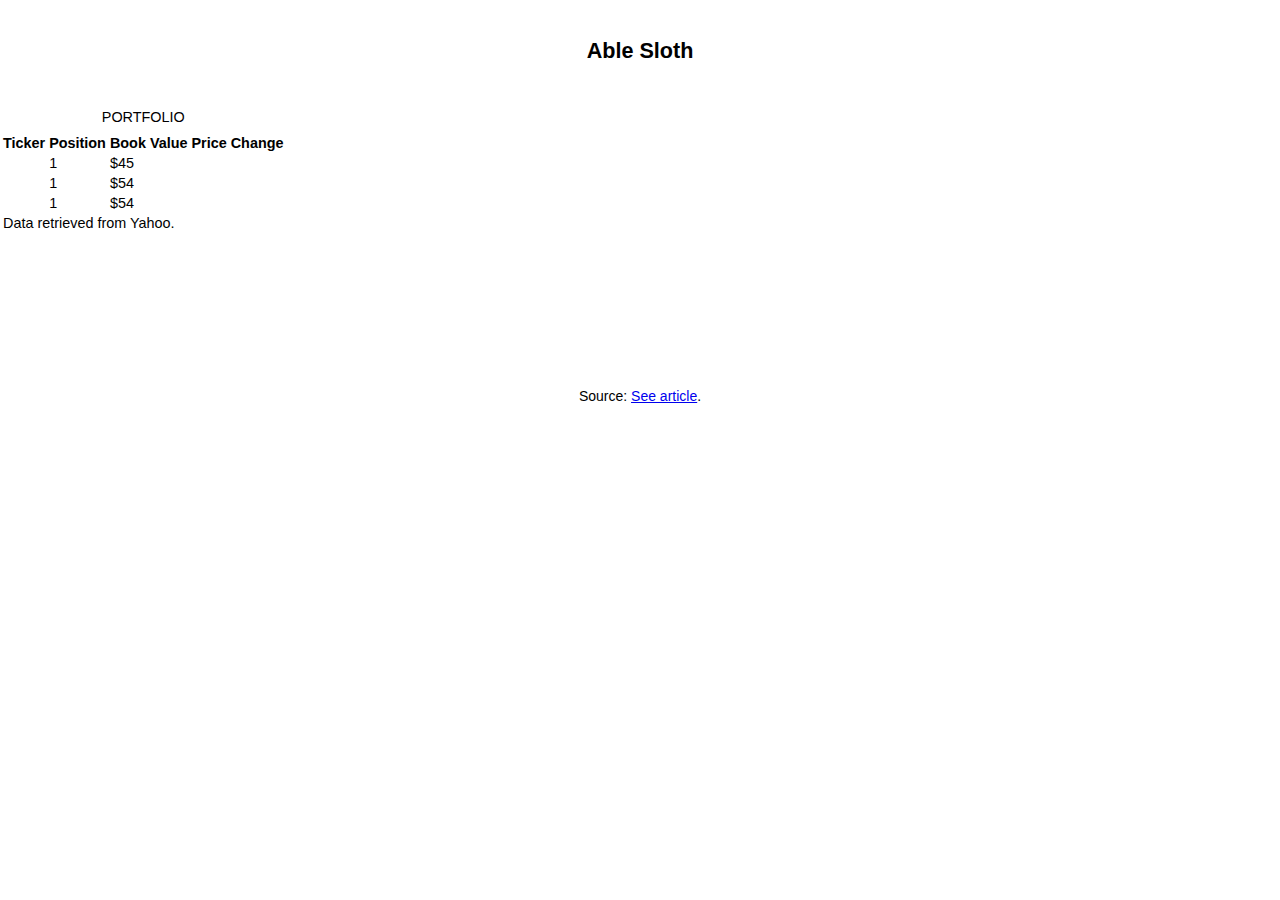
<file: index.html>
<!DOCTYPE html>
<html>

<head>
    <meta charset="UTF-8">
    <title>Able Sloth UI</title>

    <link rel="stylesheet" href="css/normalize.css">

    <link rel='stylesheet prefetch' href='https://cdn.datatables.net/1.10.11/css/jquery.dataTables.min.css'>
    <link rel='stylesheet prefetch' href='https://cdn.datatables.net/responsive/2.0.2/css/responsive.dataTables.min.css'>
    <link rel='stylesheet prefetch' href='https://cdn.datatables.net/buttons/1.1.2/css/buttons.dataTables.min.css'>

    <link rel="stylesheet" href="css/style.css">
</head>

<body>
    <h2>Able Sloth</h2>

    <div class="container">
        <div class="row">
            <div class="col-xs-16">
                <table summary="Value Averaging Investment Portfolio" class="table table-bordered table-hover dt-responsive">
                    <caption class="text-center">PORTFOLIO</caption>
                    <thead>
                        <tr>
                            <th>Ticker</th>
                            <th>Position</th>
                            <th>Book Value</th>
                            <th>Price</th>
                            <th>Change</th>
                        </tr>
                    </thead>
                    <tbody>
                        <tr>
                            <td id="stock-ticker-1"></td>
                            <td>1</td>
                            <td>$45</td>
                            <td id="stock-price-1"></td>
                            <td id="stock-change-1"></td>
                        </tr>
                        <tr>
                            <td id="stock-ticker-2"></td>
                            <td>1</td>
                            <td>$54</td>
                            <td id="stock-price-2"></td>
                            <td id="stock-change-2"></td>
                        </tr>
                        <tr>
                            <td id="stock-ticker-3"></td>
                            <td>1</td>
                            <td>$54</td>
                            <td id="stock-price-3"></td>
                            <td id="stock-change-3"></td>
                        </tr>
                    </tbody>
                    <tfoot>
                        <tr>
                            <td colspan="5" class="text-center">Data retrieved from Yahoo.</td>
                        </tr>
                    </tfoot>
                </table>
            </div>
        </div>
    </div>

    <p class="p">Source: <a href="http://www.sitepoint.com/responsive-data-tables-comprehensive-list-solutions" target="_blank">See article</a>.</p>

    <script src='http://code.jquery.com/jquery-1.12.0.min.js'></script>
    <script src='https://cdn.datatables.net/1.10.11/js/jquery.dataTables.min.js'></script>
    <script src='https://cdn.datatables.net/responsive/2.0.2/js/dataTables.responsive.min.js'></script>
    <script src='https://cdn.datatables.net/select/1.1.2/js/dataTables.select.min.js'></script>
    <script src='https://cdn.datatables.net/buttons/1.1.2/js/dataTables.buttons.min.js'></script>
    <script src="js/sjcl.js"></script>
    <script src="js/crypto.js"></script>
    <script src="js/index.js"></script>
</body>

</html>
</file>
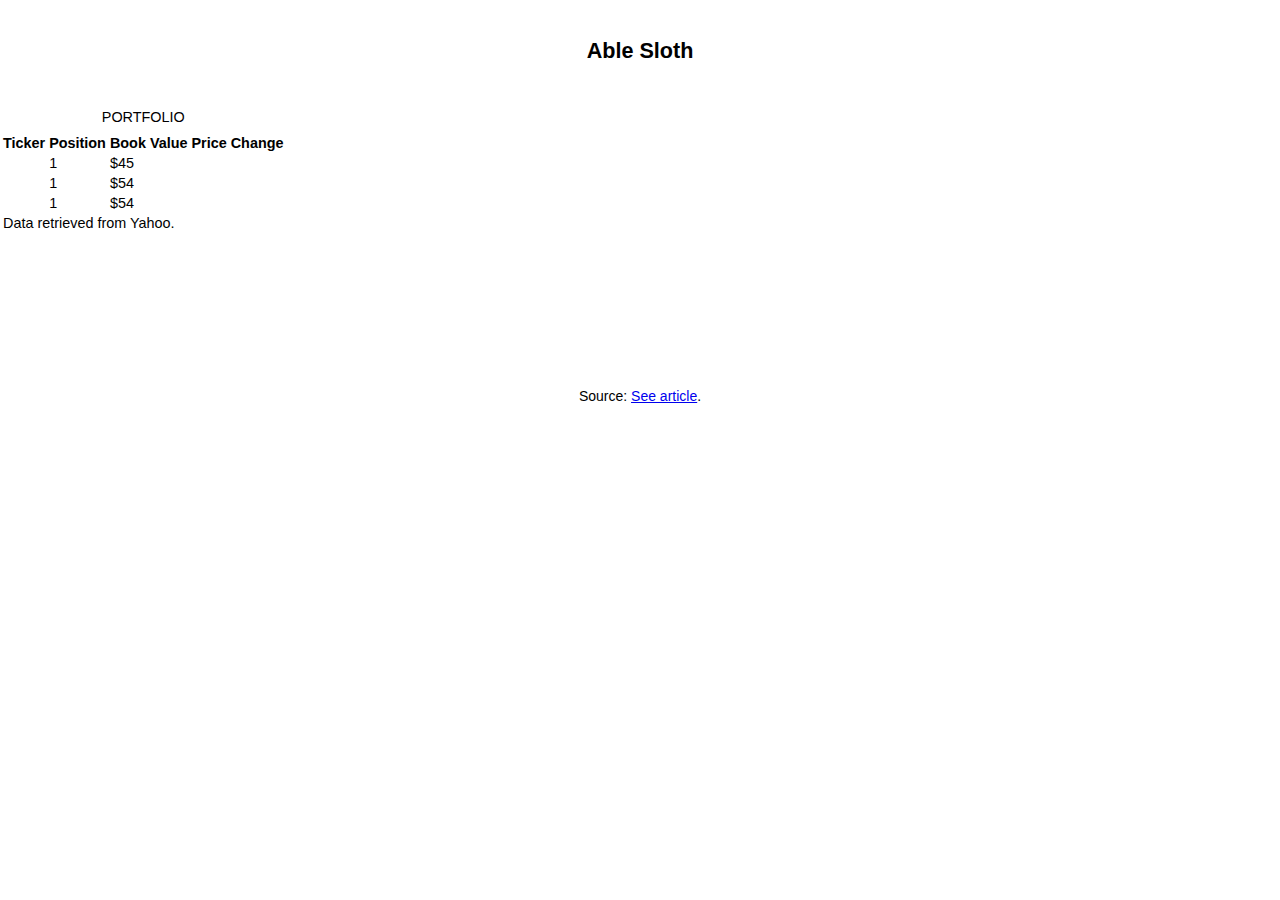
<file: public/index.html>
<!DOCTYPE html>
<html>

<head>
    <meta charset="UTF-8">
    <title>Able Sloth UI</title>

    <link rel="stylesheet" href="css/normalize.css">

    <link rel='stylesheet prefetch' href='https://cdn.datatables.net/1.10.11/css/jquery.dataTables.min.css'>
    <link rel='stylesheet prefetch' href='https://cdn.datatables.net/responsive/2.0.2/css/responsive.dataTables.min.css'>
    <link rel='stylesheet prefetch' href='https://cdn.datatables.net/buttons/1.1.2/css/buttons.dataTables.min.css'>

    <link rel="stylesheet" href="css/style.css">
</head>

<body>
    <h2>Able Sloth</h2>

    <div class="container">
        <div class="row">
            <div class="col-xs-16">
                <table summary="Value Averaging Investment Portfolio" class="table table-bordered table-hover dt-responsive">
                    <caption class="text-center">PORTFOLIO</caption>
                    <thead>
                        <tr>
                            <th>Ticker</th>
                            <th>Position</th>
                            <th>Book Value</th>
                            <th>Price</th>
                            <th>Change</th>
                        </tr>
                    </thead>
                    <tbody>
                        <tr>
                            <td id="stock-ticker-1"></td>
                            <td>1</td>
                            <td>$45</td>
                            <td id="stock-price-1"></td>
                            <td id="stock-change-1"></td>
                        </tr>
                        <tr>
                            <td id="stock-ticker-2"></td>
                            <td>1</td>
                            <td>$54</td>
                            <td id="stock-price-2"></td>
                            <td id="stock-change-2"></td>
                        </tr>
                        <tr>
                            <td id="stock-ticker-3"></td>
                            <td>1</td>
                            <td>$54</td>
                            <td id="stock-price-3"></td>
                            <td id="stock-change-3"></td>
                        </tr>
                    </tbody>
                    <tfoot>
                        <tr>
                            <td colspan="5" class="text-center">Data retrieved from Yahoo.</td>
                        </tr>
                    </tfoot>
                </table>
            </div>
        </div>
    </div>

    <p class="p">Source: <a href="http://www.sitepoint.com/responsive-data-tables-comprehensive-list-solutions" target="_blank">See article</a>.</p>

    <script src='http://code.jquery.com/jquery-1.12.0.min.js'></script>
    <script src='https://cdn.datatables.net/1.10.11/js/jquery.dataTables.min.js'></script>
    <script src='https://cdn.datatables.net/responsive/2.0.2/js/dataTables.responsive.min.js'></script>
    <script src='https://cdn.datatables.net/select/1.1.2/js/dataTables.select.min.js'></script>
    <script src='https://cdn.datatables.net/buttons/1.1.2/js/dataTables.buttons.min.js'></script>
    <script src="js/sjcl.js"></script>
    <script src="js/crypto.js"></script>
    <script src="js/transaction.js"></script>
    <script src="js/index.js"></script>
</body>

</html>
</file>
<file: css/style.css>
body {
    font-size: 90%;
}
h2 {
    text-align: center;
    padding: 20px 0;
}
table caption {
    padding: .5em 0;
}
table.dataTable th,
table.dataTable td {
    white-space: nowrap;
}
.p {
    text-align: center;
    padding-top: 140px;
    font-size: 14px;
}
div.container {
    max-width: 1200px
}
</file>
<file: public/css/style.css>
body {
    font-size: 90%;
}
h2 {
    text-align: center;
    padding: 20px 0;
}
table caption {
    padding: .5em 0;
}
table.dataTable th,
table.dataTable td {
    white-space: nowrap;
}
.p {
    text-align: center;
    padding-top: 140px;
    font-size: 14px;
}
div.container {
    max-width: 1200px
}
</file>
